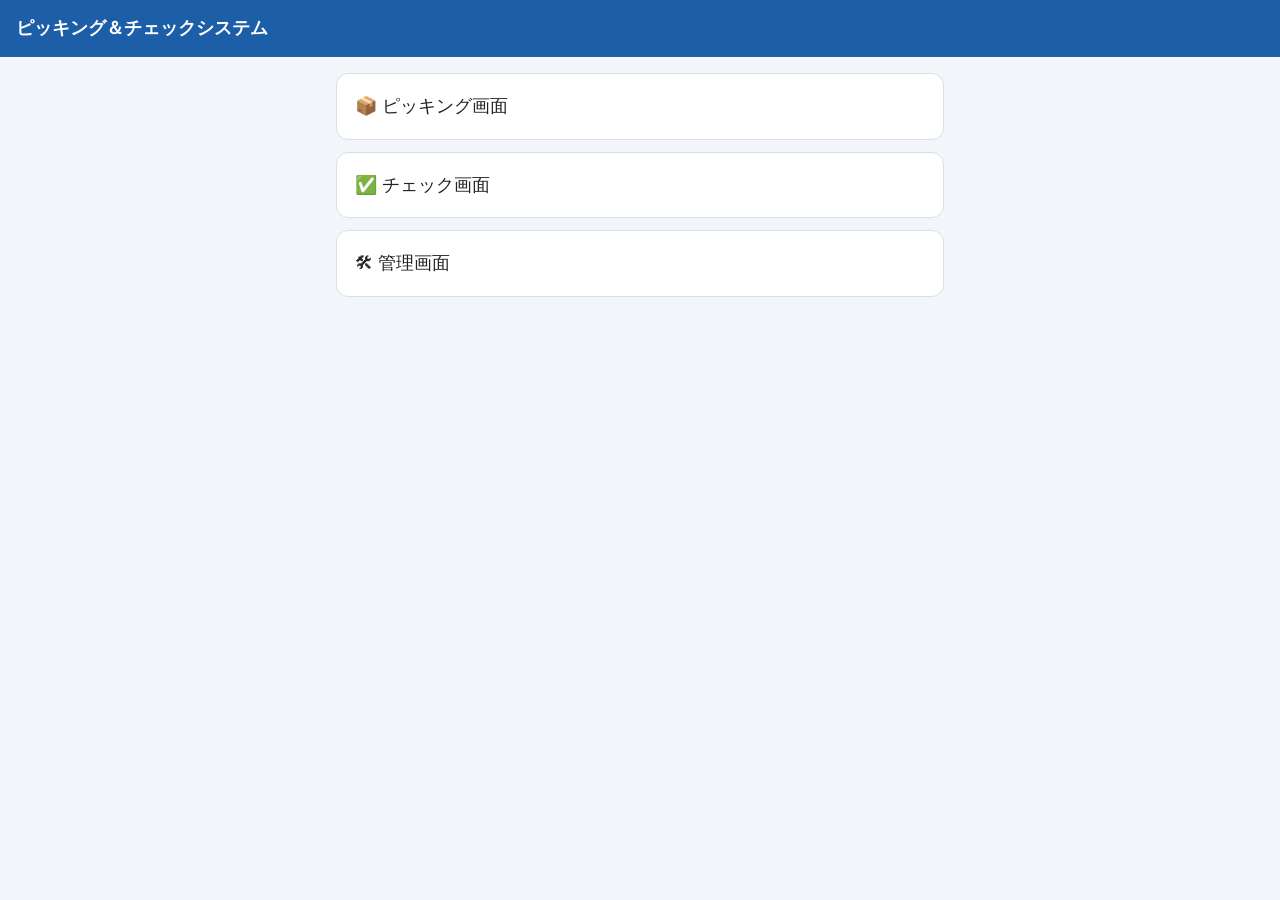
<file: index.html>
<!DOCTYPE html>
<html>
<head>
  <meta charset="utf-8">
  <meta name="viewport" content="width=device-width, initial-scale=1">
  <title>ピッキング＆チェックシステム</title>
  <link rel="stylesheet" href="style.css">
  <script>
    // 各画面（picking/check/admin.html）は、このトップメニューを経由して開かれたことを
    // sessionStorageのフラグで確認する（無ければトップメニューへ戻す）。タブ（セッション）を
    // 閉じるまで有効。ブックマークや直接URL入力での各画面への直接アクセスを防ぐ目的。
    sessionStorage.setItem('pickingAppEntered', '1');
  </script>
</head>
<body>
  <div class="header">
    <h1>ピッキング＆チェックシステム</h1>
  </div>

  <div class="wrap">
    <a class="menu-btn" href="picking.html">📦 ピッキング画面</a>
    <a class="menu-btn" href="check.html">✅ チェック画面</a>
    <a class="menu-btn" href="admin.html">🛠 管理画面</a>
  </div>
</body>
</html>
</file>
<file: style.css>
:root {
  --blue:#1c5fa8; --blue-dark:#154a85; --bg:#f2f5f9; --line:#d7e0ea;
  --ok:#1c8a4b; --err:#c62828; --warn:#8a6d00;
}
* { box-sizing: border-box; -webkit-tap-highlight-color: transparent; }
body {
  font-family: "Helvetica Neue", Arial, "Hiragino Kaku Gothic ProN", "Meiryo", sans-serif;
  margin: 0; background: var(--bg); color: #1a1a1a; font-size: 17px; line-height: 1.6;
}
.header {
  background: var(--blue); color: #fff; padding: 14px 16px; position: sticky; top: 0; z-index: 10;
  display: flex; justify-content: space-between; align-items: center; gap: 12px;
}
.header h1 { font-size: 18px; margin: 0; font-weight: bold; white-space: nowrap; }
.header .sub { font-size: 12px; color: #dce8f7; text-align: right; }
.top-link-row {
  display: flex; align-items: center; padding: 6px 16px; max-width: 640px; margin: 0 auto;
  background: var(--bg);
}
.top-link-row .top-menu-link { margin-left: auto; }
.wrap { padding: 16px; max-width: 640px; margin: 0 auto; }
.card { background: #fff; border: 1px solid var(--line); border-radius: 12px; padding: 18px; margin-bottom: 14px; }
.card h2 { font-size: 17px; margin: 0 0 10px; }
label { display: block; font-size: 14px; color: #555; margin-bottom: 6px; }
select, input[type=text], input[type=number], button {
  width: 100%; font-size: 18px; padding: 14px; border-radius: 10px; border: 1px solid var(--line); background: #fff;
}
button.primary { background: var(--blue); color: #fff; border: none; font-weight: bold; }
button.primary:active { background: var(--blue-dark); }
button.secondary { background: #fff; border: 1px solid var(--blue); color: var(--blue); font-weight: bold; }
button.danger { background: #fff; border: 1px solid var(--err); color: var(--err); font-weight: bold; }
button:disabled { opacity: .5; }
.menu-btn {
  display: block; width: 100%; text-align: left; padding: 18px; font-size: 18px;
  background: #fff; border: 1px solid var(--line); border-radius: 12px; margin-bottom: 12px; color: #222;
  text-decoration: none; transition: transform .08s ease, opacity .08s ease;
}
/* タップした瞬間に押した感が分かるように（-webkit-tap-highlight-colorを消しているため代わりに用意） */
.menu-btn:active, .list-item:active, .tabs button:active, .link-btn:active {
  transform: scale(0.97); opacity: .7;
}
.list-item {
  display: flex; justify-content: space-between; align-items: center;
  padding: 14px; border: 1px solid var(--line); border-radius: 10px; margin-bottom: 10px; background: #fff;
  transition: transform .08s ease, opacity .08s ease;
}
.list-item.done { background: #eaf6ee; border-color: var(--ok); }
.list-item.over { background: #fdeaea; border-color: var(--err); }
.list-item.focused { border-color: var(--blue); border-width: 2px; box-shadow: 0 0 0 2px rgba(28,95,168,.15); }
.item-name { font-weight: bold; }
.qty { font-size: 20px; font-weight: bold; white-space: nowrap; margin-left: 12px; }

/* ピッキング/チェック画面：品目行（バーコード上・品目名下、同じ文字サイズ、タップで選択） */
.item-row { flex-direction: column; align-items: stretch; cursor: pointer; }
.item-row-top { display: flex; justify-content: space-between; align-items: center; width: 100%; }
.item-code { color: var(--err); font-size: 17px; font-weight: bold; }
.item-name-sub { font-size: 17px; color: #222; margin-top: 2px; }
.item-staff-line { font-size: 13px; color: #777; margin-top: 4px; }
.item-zone-line { font-size: 13px; color: #1a1a1a; margin-top: 4px; }
.item-complete-btn { margin-top: 12px; }
.item-revert-btn { margin-top: 8px; }
.processing-label { margin-top: 10px; color: #777; font-size: 15px; text-align: center; }
/* 反映待ちの間、選択中以外の品目行を操作不可にする */
.list-locked .list-item:not(.focused) { pointer-events: none; opacity: .5; }
/* チェック画面：ピッキング済み（まだチェック未了）の品目を区別する色 */
.list-item.picked { background: #e8f0fc; border-color: var(--blue); }

/* ピッキング/チェック画面：案件一覧（左詰め、1行1項目） */
.case-row { flex-direction: column; align-items: flex-start; text-align: left; cursor: pointer; }
.case-row .case-line { width: 100%; margin-bottom: 2px; }
.case-row .case-line:last-child { margin-bottom: 0; }
/* 案件タップ後、詳細を読み込んでいる間の見た目のフィードバックと二重タップ防止 */
.case-row.opening { opacity: .6; }
.case-list-loading .list-item:not(.opening) { pointer-events: none; opacity: .5; }

/* ピッキング/チェック画面：上部固定エリア（ヘッダー＋案件情報＋スキャン欄） */
.sticky-top { position: sticky; top: 0; z-index: 20; background: var(--bg); }
.detail-inner { padding: 8px 16px 6px; max-width: 640px; margin: 0 auto; }
.card.compact { padding: 8px 14px; margin-bottom: 6px; }
.card.compact h2 { font-size: 16px; margin: 0 0 2px; }
.summary-line { font-size: 13px; color: #333; margin-top: 3px; }
.muted { color: #777; font-size: 14px; }
.card.compact .muted { font-size: 13px; }
.card.compact .muted div { margin: 0; }
.loading { text-align: center; padding: 40px; color: #777; }
.badge { display:inline-block; padding: 2px 10px; border-radius: 999px; font-size: 12px; font-weight: bold; }
.badge.status-未着手 { background:#eee; color:#555; }
.badge.status-ピッキング中, .badge.status-チェック中 { background:#fff3cd; color:#8a6d00; }
.badge.status-ピッキング完了 { background:#e0ecff; color:#1c5fa8; }
.badge.status-要確認 { background:#fdeaea; color:#c62828; }
.badge.status-出荷可 { background:#e6f6ea; color:#1c8a4b; }
.badge.status-差し戻し { background:#fdeaea; color:#c62828; }
.warn-text { color:#c62828; font-size:13px; }
.flash {
  position: fixed; inset: 0; display:flex; align-items:center; justify-content:center;
  font-size: 26px; font-weight: bold; color:#fff; z-index: 999; pointer-events:none;
  opacity: 0; transition: opacity .15s; text-align: center; padding: 20px;
}
.flash.show { opacity: 1; }
.flash.ok { background: rgba(28,138,75,.94); }
.flash.warn { background: rgba(138,109,0,.94); }
.flash.err { background: rgba(198,40,40,.94); }
.scan-box { margin-bottom: 8px; }
.scan-row { display: flex; align-items: stretch; gap: 8px; }
.scan-input { font-size: 20px; text-align: center; }
/* input[type=text]の共通ルール（width:100%）より詳細度を上げて確実に上書きする */
.scan-row input.scan-input { flex: 1; min-width: 0; width: auto; }
.camera-btn {
  background:#fff; border: 1px solid var(--blue); color: var(--blue); font-weight: bold;
  flex: none; width: 52px; padding: 0; font-size: 22px; line-height: 1;
}
.scan-video { width: 100%; border-radius: 10px; margin-top: 8px; }
.warn-banner { background:#fff3cd; color:#8a6d00; padding: 12px; border-radius: 10px; margin-bottom: 14px; font-weight:bold; }
.error-banner { background:#fdeaea; color:#c62828; padding: 12px; border-radius: 10px; margin-bottom: 14px; font-weight:bold; }
.ok-banner { background:#e6f6ea; color:#1c8a4b; padding: 12px; border-radius: 10px; margin-bottom: 14px; font-weight:bold; }
table { width: 100%; border-collapse: collapse; font-size: 14px; }
th, td { padding: 8px; border-bottom: 1px solid var(--line); text-align: left; }
.tabs { display: flex; gap: 8px; margin-bottom: 14px; }
.tabs button { flex: 1; }
.tabs button.active { background: var(--blue); color: #fff; border-color: var(--blue); }
</file>
